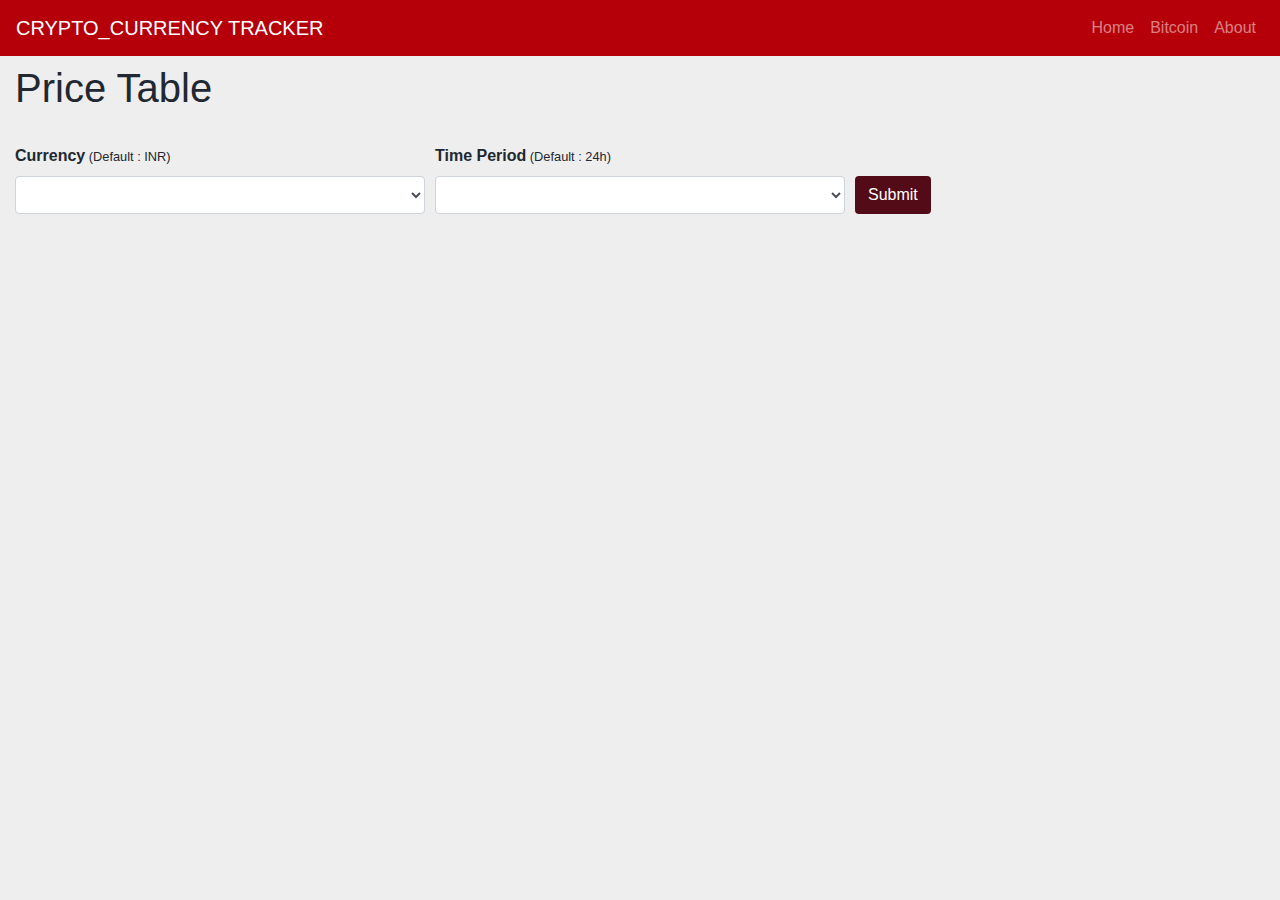
<file: index.html>
<!doctype html>
<html lang="en">

<head>
  <meta charset="utf-8">
  <title>CurrencyTracker</title>
  <base href="/">

  <meta name="viewport" content="width=device-width, initial-scale=1">
  <link rel="icon" type="image/x-icon" href="favicon.ico">
  <link rel="manifest" href="manifest.json">
  <meta name="theme-color" content="#kkk">
<link rel="stylesheet" href="styles.6b061275b810c0082024.css"></head>

<body>
  <app-root></app-root>
  <noscript>Please enable JavaScript to continue using this application.</noscript>
<script type="text/javascript" src="runtime.e745d3879b2234ca912a.js"></script><script type="text/javascript" src="polyfills.c2a7344c1c84ba3d2a73.js"></script><script type="text/javascript" src="scripts.ecc57dd591d3c8060506.js"></script><script type="text/javascript" src="main.40e21052c44d04c515d9.js"></script></body>

</html>
</file>
